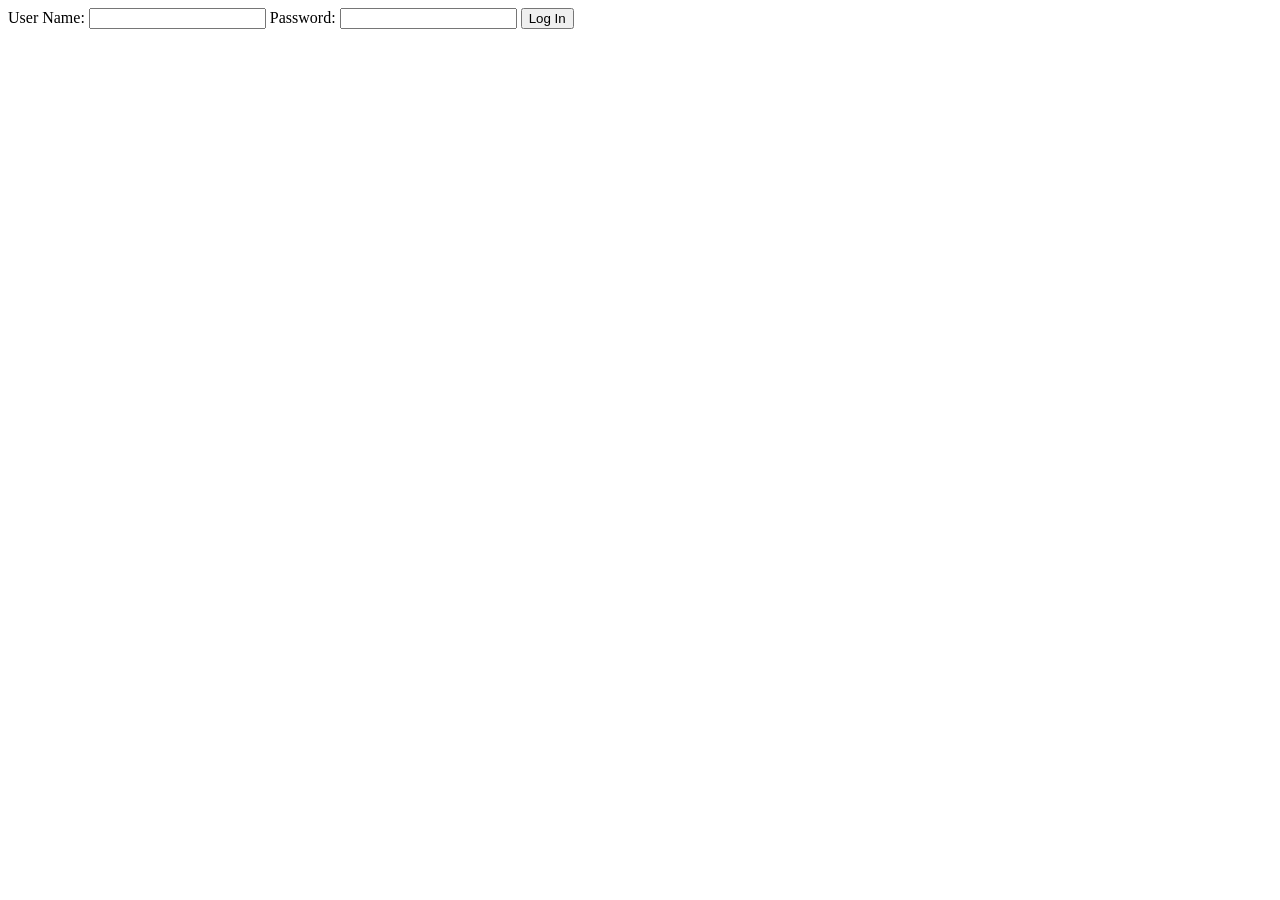
<file: src/main/resources/public/login.html>
<body>
    <form action="login()" method="POST">
        <label for="username">User Name:</label>
        <input id="username" name="j_username" type="text" ng-model="username" />
        <label for="password">Password:</label>
        <input id="password" name="j_password" type="password" ng-model="password" />
        <input type="submit" value="Log In" />
    </form>
</body>
</file>
